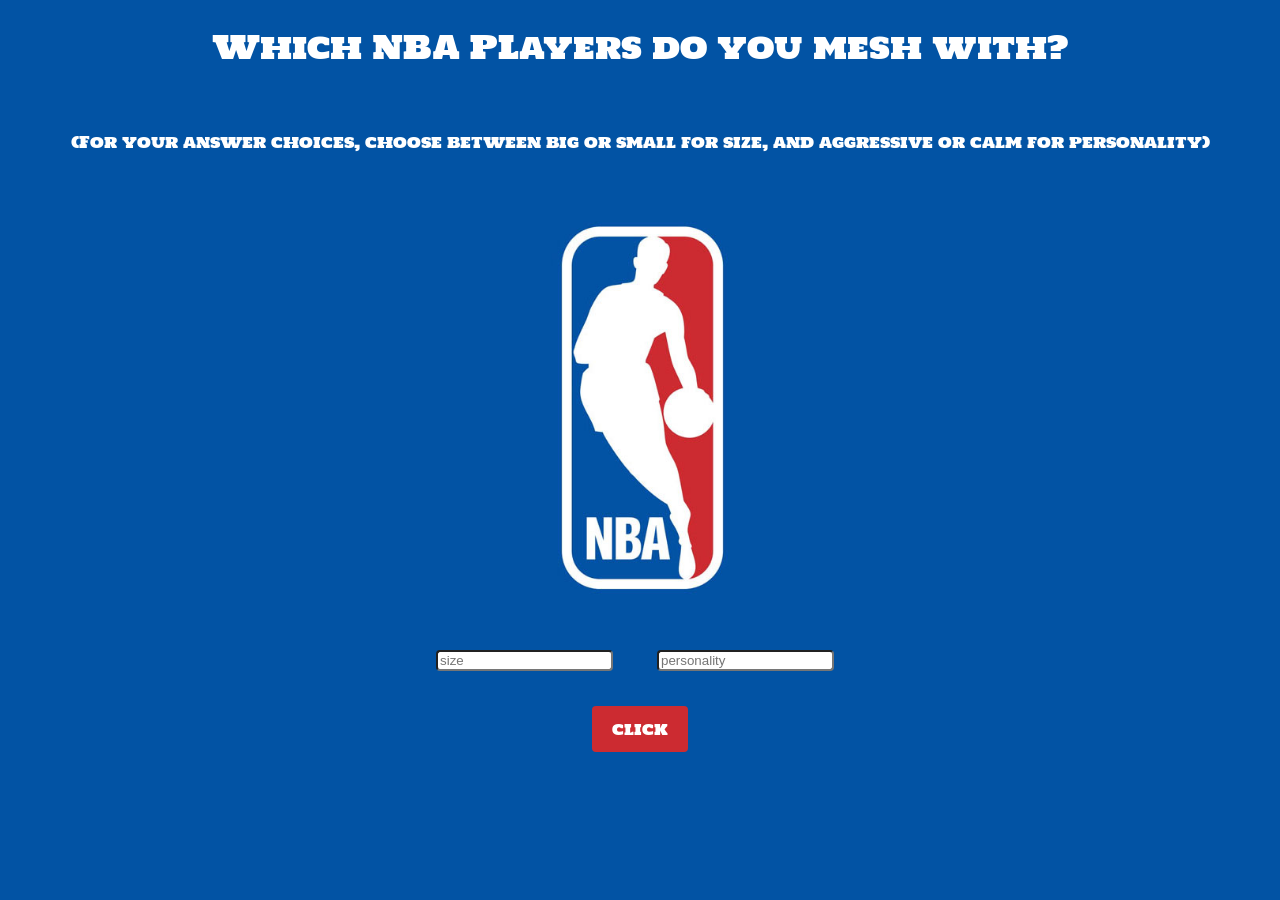
<file: index.html>
<!DOCTYPE html>
<html lang="en">
<head>
    <link rel="preconnect" href="https://fonts.googleapis.com">
<link rel="preconnect" href="https://fonts.gstatic.com" crossorigin>
<link href="https://fonts.googleapis.com/css2?family=Holtwood+One+SC&display=swap" rel="stylesheet">
    <meta charset="UTF-8">
    <meta name="viewport" content="width=device-width, initial-scale=1.0">
    <title>Document</title>
    <link rel = "stylesheet" href = "style.css">
</head>
<body>
    <h1>Which NBA PLayers do you mesh with?</h1>
    <br>
    <p>(For your answer choices, choose between big or small for size, and aggressive or calm for personality)</p>
    <div class = "img">
    <img class = "logo" src = "nba-logo.jpg">
    <img class = "Ant" src = "Ant.jpg">
    <img class = "Shai" src = "shai.jpg">
    <img class = "Jokic" src = "jokic.webp">
    <img class = "Kevin" src = "kevin.webp">
</div>
    <div class = "question">
    <input placeholder="size" class = "size">
    <input placeholder="personality" class = "personality">
    <br>
    <button class = " quiz">click</button>
     </div>
    <div class = "answer"></div>
    <script src ="script.js"></script>
    
</body>
</html>
</file>
<file: style.css>
@import url("https://fonts.googleapis.com/css?family=Lato|Poller+One&display=swap");
body{
    background-color: #0253a4;
}

.quiz{

    background-color: #cc2b31;
    color: white;
    border: none;
    font-family: "Holtwood One SC", serif;
    font-weight: 400;
    font-style: normal;
    border-radius: 4px;
    padding: 10px 20px;
    cursor: pointer;
    font-size: 16px;
    margin: 10px;

}
.size{
    border-radius: 4px;
    cursor: pointer;
    margin: 15px;
}
.personality{
    border-radius: 4px;
    cursor: pointer;
    margin: 25px;
}
.answer {
    font-family: "Holtwood One SC", serif;
    font-weight: 400;
    font-style: normal;
    color: white;
    text-align: center;
}
h1 {
    font-family: "Holtwood One SC", serif;
    font-weight: 400;
    font-style: normal;
    color: white;
    text-align: center;
}
p {
    font-family: "Holtwood One SC", serif;
    font-weight: 400;
    font-style: normal;
    color: white;
    text-align: center;
}
.question{
    position: relative;
    border-radius: 8px;
    padding: 20px;
    margin-top: -40px;
    text-align: center;
    z-index: 2;
}
.logo {
    display: block;
    margin: auto;
    width: 50%;
}
.Ant {
    display: block;
    margin: auto;
    align-self: center;
    max-width: 100%;
    max-height: 100vh;
    margin: auto;
   
}
.Shai {
    display: block;
    margin: auto;
    align-self: center;
    max-width: 100%;
    max-height: 100vh;
    margin: auto;
}
.Jokic {
    display: block;
    margin: auto;
    align-self: center;
    max-width: 100%;
    max-height: 100vh;
    margin: auto;
}
.Kevin {
    display: block;
    margin: auto;
    align-self: center;
    max-width: 100%;
    max-height: 100vh;
    margin: auto;
}
.img {
    display: grid;
    height: 100%;
}
</file>
